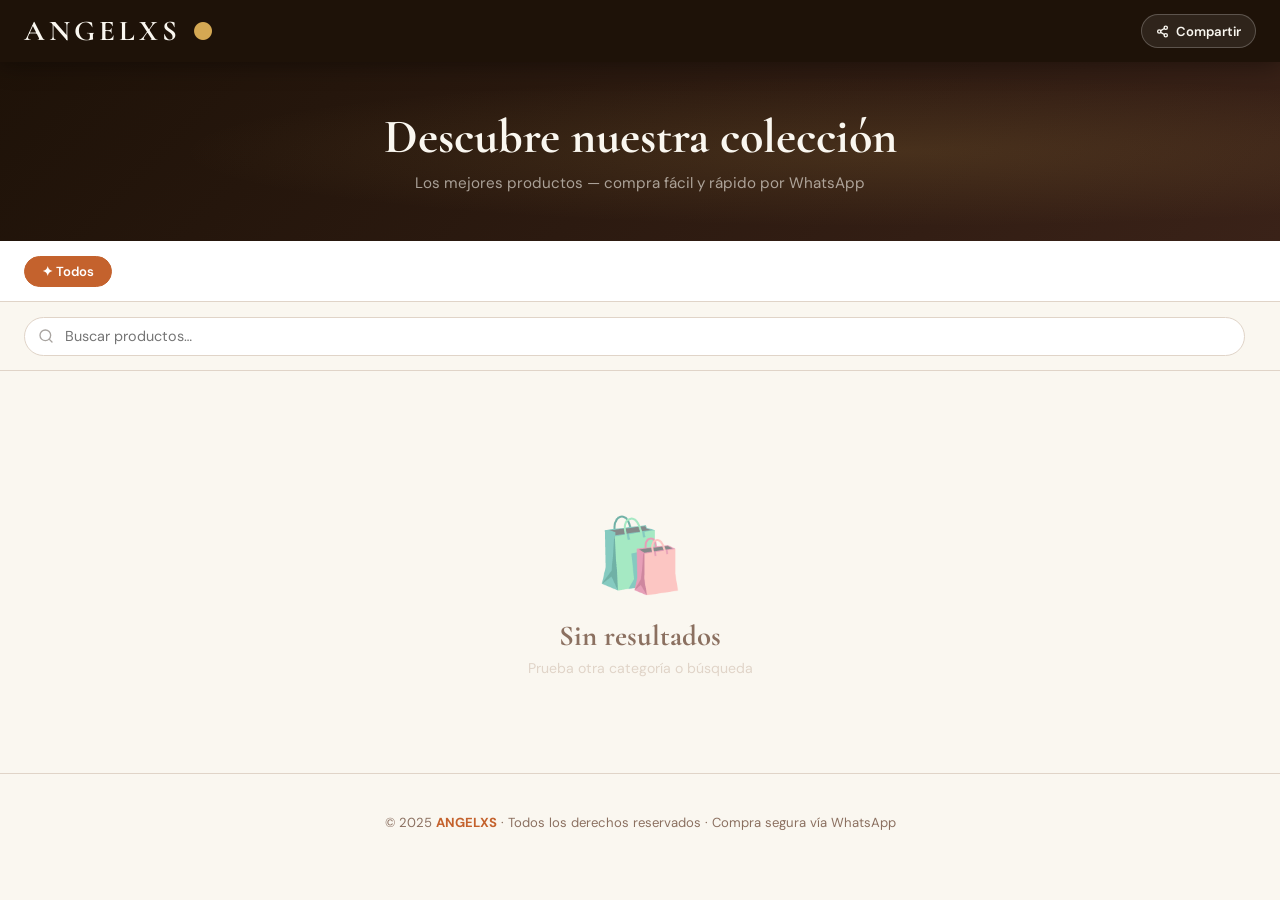
<file: index.html>
<!DOCTYPE html>
<html lang="es">
<head>
<meta charset="UTF-8"/>
<meta name="viewport" content="width=device-width,initial-scale=1"/>
<meta name="description" content="ANGELXS — Tienda online. Los mejores productos con compra directa por WhatsApp."/>
<meta property="og:title" content="ANGELXS — Tienda Online"/>
<meta property="og:description" content="Descubre nuestra colección. Compra fácil por WhatsApp."/>
<title>ANGELXS — Tienda</title>
<link rel="preconnect" href="https://fonts.googleapis.com"/>
<link rel="preconnect" href="https://fonts.gstatic.com" crossorigin/>
<link href="https://fonts.googleapis.com/css2?family=Cormorant+Garamond:ital,wght@0,400;0,600;0,700;1,400&family=DM+Sans:opsz,wght@9..40,300;9..40,400;9..40,500;9..40,600&display=swap" rel="stylesheet"/>
<style>
*,*::before,*::after{box-sizing:border-box;margin:0;padding:0}
:root{
  --ink:#1E1208;--cream:#FAF7F0;--terra:#C4622D;--terra-d:#A8521E;
  --gold:#D4A853;--muted:#8B7060;--bdr:#E0D4C8;--white:#fff;
  --green:#25D366;--green-d:#1DA851;--tag:#F0E8DC;
  --sh:0 2px 14px rgba(30,18,8,.08);--sh-h:0 12px 34px rgba(30,18,8,.18);
  --r:18px;--tr:.22s cubic-bezier(.4,0,.2,1);
}
body{font-family:'DM Sans',sans-serif;background:var(--cream);color:var(--ink);min-height:100vh}
h1,h2,h3,h4{font-family:'Cormorant Garamond',serif}
img{display:block;max-width:100%}
::-webkit-scrollbar{width:5px;height:5px}::-webkit-scrollbar-track{background:var(--cream)}::-webkit-scrollbar-thumb{background:var(--bdr);border-radius:3px}

/* HEADER */
.hdr{background:var(--ink);color:var(--cream);padding:.9rem 1.5rem;display:flex;align-items:center;justify-content:space-between;position:sticky;top:0;z-index:200;box-shadow:0 2px 24px rgba(0,0,0,.4)}
.logo{font-family:'Cormorant Garamond',serif;font-size:1.8rem;font-weight:700;letter-spacing:4px;cursor:default;user-select:none;line-height:1}
.logo em{color:var(--gold);font-style:normal}
.btn-ghost{display:flex;align-items:center;gap:.4rem;padding:.45rem .9rem;border-radius:50px;border:1.5px solid rgba(255,255,255,.22);background:rgba(255,255,255,.08);color:var(--cream);font-family:'DM Sans',sans-serif;font-size:.82rem;font-weight:600;cursor:pointer;transition:all var(--tr);white-space:nowrap}
.btn-ghost:hover{background:rgba(255,255,255,.18);border-color:rgba(255,255,255,.38)}

/* HERO */
.hero{background:linear-gradient(135deg,var(--ink) 0%,#3A2218 100%);color:var(--cream);padding:3rem 1.5rem;text-align:center;overflow:hidden;position:relative}
.hero::before{content:'';position:absolute;inset:0;background:radial-gradient(ellipse 80% 60% at 70% 50%,rgba(212,168,83,.14),transparent 70%);pointer-events:none}
.hero h2{font-size:clamp(1.9rem,5vw,3rem);font-weight:700;position:relative;line-height:1.15}
.hero p{color:rgba(250,247,240,.6);margin-top:.5rem;font-size:.95rem;position:relative}

/* CATS */
.cats{display:flex;gap:.5rem;padding:.9rem 1.5rem;overflow-x:auto;background:var(--white);border-bottom:1px solid var(--bdr);position:sticky;top:56px;z-index:100;scrollbar-width:none}
.cats::-webkit-scrollbar{display:none}
.cat{padding:.38rem 1.05rem;border-radius:50px;border:1.5px solid var(--terra);background:transparent;color:var(--terra);font-size:.82rem;font-weight:600;cursor:pointer;white-space:nowrap;transition:all var(--tr);font-family:'DM Sans',sans-serif}
.cat.on,.cat:hover{background:var(--terra);color:#fff}

/* SEARCH */
.srch{padding:.9rem 1.5rem;background:var(--cream);display:flex;align-items:center;gap:.7rem;border-bottom:1px solid var(--bdr)}
.sw{position:relative;flex:1}
.si{position:absolute;left:.85rem;top:50%;transform:translateY(-50%);opacity:.38;pointer-events:none}
.sinp{width:100%;padding:.6rem 1rem .6rem 2.5rem;border:1.5px solid var(--bdr);border-radius:50px;font-family:'DM Sans',sans-serif;font-size:.9rem;background:var(--white);outline:none;transition:border-color var(--tr)}
.sinp:focus{border-color:var(--terra)}
.cnt{font-size:.82rem;color:var(--muted);white-space:nowrap}

/* GRID */
.grid{display:grid;grid-template-columns:repeat(auto-fill,minmax(260px,1fr));gap:1.4rem;padding:1.8rem 1.5rem;max-width:1400px;margin:0 auto}

/* CARD */
.card{background:var(--white);border-radius:var(--r);overflow:hidden;cursor:pointer;transition:transform var(--tr),box-shadow var(--tr);box-shadow:var(--sh)}
.card:hover{transform:translateY(-5px);box-shadow:var(--sh-h)}
.cmedia{height:230px;overflow:hidden;background:var(--tag);position:relative}
.cimg{width:100%;height:100%;object-fit:cover;transition:transform .45s ease}
.card:hover .cimg{transform:scale(1.06)}
.cno{height:230px;background:linear-gradient(135deg,var(--tag),#E8D9C8);display:flex;align-items:center;justify-content:center;font-size:4.5rem}
.cbadge{position:absolute;top:.7rem;left:.7rem;background:rgba(30,18,8,.65);color:#fff;padding:.18rem .65rem;border-radius:50px;font-size:.7rem;font-weight:600;text-transform:uppercase;letter-spacing:.5px;backdrop-filter:blur(6px)}
.cbody{padding:1.1rem}
.ccat{font-size:.7rem;color:var(--terra);text-transform:uppercase;letter-spacing:1.5px;font-weight:600;margin-bottom:.3rem}
.cname{font-family:'Cormorant Garamond',serif;font-size:1.22rem;font-weight:700;line-height:1.25;margin-bottom:.4rem}
.cdesc{font-size:.82rem;color:var(--muted);line-height:1.5;display:-webkit-box;-webkit-line-clamp:2;-webkit-box-orient:vertical;overflow:hidden;min-height:2.45rem;margin-bottom:.9rem}
.cfoot{display:flex;align-items:center;justify-content:space-between;gap:.5rem}
.cprice{font-family:'Cormorant Garamond',serif;font-size:1.5rem;font-weight:700}
.btnwa{display:flex;align-items:center;gap:.38rem;padding:.48rem .95rem;border-radius:50px;border:none;background:var(--green);color:#fff;font-family:'DM Sans',sans-serif;font-size:.82rem;font-weight:600;cursor:pointer;transition:all var(--tr)}
.btnwa:hover{background:var(--green-d);transform:scale(1.04)}

/* LOADER / EMPTY */
.ldr{display:flex;align-items:center;justify-content:center;gap:1rem;padding:5rem;color:var(--muted)}
.ldr span{font-family:'Cormorant Garamond',serif;font-size:1.2rem}
.sp{display:inline-block;width:22px;height:22px;border:2.5px solid rgba(196,98,45,.2);border-top-color:var(--terra);border-radius:50%;animation:spin .7s linear infinite;flex-shrink:0}
@keyframes spin{to{transform:rotate(360deg)}}
.empty{text-align:center;padding:5rem 1.5rem}
.empty-ico{font-size:4.5rem;margin-bottom:1rem;opacity:.55}
.empty h3{font-size:1.8rem;color:var(--muted);margin-bottom:.4rem}
.empty p{color:var(--bdr);font-size:.88rem}

/* OVERLAY/MODAL */
.ov{position:fixed;inset:0;background:rgba(10,5,2,.72);z-index:500;display:flex;align-items:center;justify-content:center;padding:1rem;backdrop-filter:blur(6px);animation:fi .2s ease}
@keyframes fi{from{opacity:0}to{opacity:1}}
.modal{background:var(--white);border-radius:22px;max-width:580px;width:100%;max-height:92vh;overflow-y:auto;position:relative;animation:up .3s cubic-bezier(.34,1.56,.64,1)}
@keyframes up{from{transform:translateY(28px);opacity:0}to{transform:none;opacity:1}}
.mx{position:absolute;top:.9rem;right:.9rem;z-index:10;width:36px;height:36px;border-radius:50%;border:none;background:rgba(0,0,0,.52);color:#fff;font-size:1.2rem;cursor:pointer;display:flex;align-items:center;justify-content:center;transition:background var(--tr)}
.mx:hover{background:rgba(0,0,0,.82)}
.mmedia{height:310px;overflow:hidden;background:var(--tag)}
.mmedia img{width:100%;height:100%;object-fit:cover}
.mno{height:290px;background:linear-gradient(135deg,var(--tag),#E8D9C8);display:flex;align-items:center;justify-content:center;font-size:8rem}
.mbody{padding:2rem}
.mcat{font-size:.75rem;color:var(--terra);text-transform:uppercase;letter-spacing:1.5px;font-weight:600;margin-bottom:.4rem}
.mname{font-size:2.2rem;font-weight:700;line-height:1.2;margin-bottom:.6rem}
.mprice{font-size:2rem;color:var(--terra);font-weight:700;margin-bottom:1.2rem}
.mdesc{color:var(--muted);line-height:1.8;margin-bottom:1.8rem;font-size:.95rem}
.btnwaf{width:100%;padding:1rem;font-size:1.05rem;font-family:'DM Sans',sans-serif;font-weight:700;border:none;cursor:pointer;background:var(--green);color:#fff;border-radius:14px;display:flex;align-items:center;justify-content:center;gap:.65rem;transition:all var(--tr)}
.btnwaf:hover{background:var(--green-d)}

/* QR */
.qrbox{background:var(--cream);border-radius:22px;padding:2.5rem 2rem;text-align:center;max-width:340px;width:100%}
.qrbox h3{font-size:1.9rem;margin-bottom:.4rem}
.qrbox p{color:var(--muted);font-size:.88rem;margin-bottom:1.5rem}
.qrimg{width:215px;height:215px;border-radius:14px;border:4px solid var(--bdr);margin:0 auto 1.4rem}
.crow{display:flex;gap:.5rem}
.curl{flex:1;padding:.62rem .9rem;border:1.5px solid var(--bdr);border-radius:9px;font-size:.78rem;font-family:'DM Sans',sans-serif;color:var(--muted);background:var(--white);outline:none}
.cbtn{background:var(--ink);color:#fff;border:none;padding:.62rem 1rem;border-radius:9px;cursor:pointer;font-size:.82rem;font-weight:600;white-space:nowrap;font-family:'DM Sans',sans-serif;transition:background var(--tr)}
.cbtn:hover{background:#3A2218}
.qrcl{width:100%;margin-top:1rem;padding:.72rem;background:transparent;border:1.5px solid var(--bdr);border-radius:11px;cursor:pointer;font-family:'DM Sans',sans-serif;font-size:.9rem;font-weight:600;color:var(--muted);transition:all var(--tr)}
.qrcl:hover{border-color:var(--terra);color:var(--terra)}

/* FOOTER */
.ftr{text-align:center;padding:2.5rem 1.5rem;color:var(--muted);font-size:.82rem;border-top:1px solid var(--bdr);margin-top:1rem}
.ftr strong{color:var(--terra)}

@media(max-width:600px){
  .grid{grid-template-columns:repeat(2,1fr);gap:.75rem;padding:.9rem}
  .cmedia,.cno{height:170px}
  .cbody{padding:.75rem}
  .cname{font-size:1rem}
  .cprice{font-size:1.2rem}
  .hero{padding:2rem 1rem}
  .srch{padding:.7rem 1rem}
}
</style>
</head>
<body>

<header class="hdr">
  <div class="logo" id="logo">ANGELXS <em>●</em></div>
  <button class="btn-ghost" id="btn-share">
    <svg width="13" height="13" viewBox="0 0 24 24" fill="none" stroke="currentColor" stroke-width="2.5" stroke-linecap="round" stroke-linejoin="round"><circle cx="18" cy="5" r="3"/><circle cx="6" cy="12" r="3"/><circle cx="18" cy="19" r="3"/><line x1="8.59" y1="13.51" x2="15.42" y2="17.49"/><line x1="15.41" y1="6.51" x2="8.59" y2="10.49"/></svg>
    Compartir
  </button>
</header>

<section class="hero">
  <h2>Descubre nuestra colección</h2>
  <p>Los mejores productos — compra fácil y rápido por WhatsApp</p>
</section>

<nav class="cats" id="cats"></nav>

<div class="srch">
  <div class="sw">
    <svg class="si" width="16" height="16" viewBox="0 0 24 24" fill="none" stroke="currentColor" stroke-width="2" stroke-linecap="round"><circle cx="11" cy="11" r="8"/><line x1="21" y1="21" x2="16.65" y2="16.65"/></svg>
    <input class="sinp" id="search" type="search" placeholder="Buscar productos…"/>
  </div>
  <span class="cnt" id="cnt"></span>
</div>

<main>
  <div class="ldr" id="ldr"><div class="sp"></div><span>Cargando productos…</span></div>
  <div class="grid" id="grid" style="display:none"></div>
  <div class="empty" id="empty" style="display:none"><div class="empty-ico">🛍️</div><h3>Sin resultados</h3><p>Prueba otra categoría o búsqueda</p></div>
</main>

<footer class="ftr">© 2025 <strong>ANGELXS</strong> · Todos los derechos reservados · Compra segura vía WhatsApp</footer>
<div id="mr"></div>

<script>
const SB="https://yjoxhucajvefzuxlqkkg.supabase.co",
KEY="eyJhbGciOiJIUzI1NiIsInR5cCI6IkpXVCJ9.eyJpc3MiOiJzdXBhYmFzZSIsInJlZiI6Inlqb3hodWNhanZlZnp1eGxxa2tnIiwicm9sZSI6ImFub24iLCJpYXQiOjE3NzQ3MjcyNjQsImV4cCI6MjA5MDMwMzI2NH0.jMOBpuZi6LWgga8Uy8SlnePO-ikJdvbaCX9srGJYSl4",
WA="50375153192",SITE="https://angelxs-tienda.netlify.app",
EMO={General:"📦",Ropa:"👗",Calzado:"👟","Electrónica":"📱",Hogar:"🏠",Accesorios:"💎",Belleza:"💄",Otros:"✨"};
let all=[],cat="Todos",q="",tapN=0,tapT=null;

document.addEventListener("DOMContentLoaded",()=>{
  load();
  document.getElementById("search").addEventListener("input",e=>{q=e.target.value.toLowerCase();draw()});
  document.getElementById("btn-share").addEventListener("click",qrModal);
  document.getElementById("logo").addEventListener("click",()=>{tapN++;clearTimeout(tapT);tapT=setTimeout(()=>tapN=0,3000);if(tapN>=5){tapN=0;location.href="admin.html"}});
});

async function load(){
  try{const r=await fetch(`${SB}/rest/v1/products?select=*&active=eq.true&order=created_at.desc`,{headers:{apikey:KEY,Authorization:`Bearer ${KEY}`}});const d=await r.json();all=Array.isArray(d)?d:[];}catch(e){all=[]}
  buildCats();draw();
  document.getElementById("ldr").style.display="none";
  document.getElementById("grid").style.display="";
}

function buildCats(){
  const cs=["Todos",...new Set(all.map(p=>p.category||"General"))];
  const el=document.getElementById("cats");
  el.innerHTML=cs.map(c=>`<button class="cat${c===cat?" on":""}" data-c="${e(c)}">${c==="Todos"?"✦ Todos":c}</button>`).join("");
  el.querySelectorAll(".cat").forEach(b=>b.addEventListener("click",()=>{cat=b.dataset.c;el.querySelectorAll(".cat").forEach(x=>x.classList.remove("on"));b.classList.add("on");draw()}));
}

function draw(){
  let f=cat==="Todos"?all:all.filter(p=>(p.category||"General")===cat);
  if(q)f=f.filter(p=>p.name.toLowerCase().includes(q)||(p.description||"").toLowerCase().includes(q));
  const g=document.getElementById("grid"),em=document.getElementById("empty"),cn=document.getElementById("cnt");
  cn.textContent=f.length?`${f.length} producto${f.length!==1?"s":""}` :"";
  if(!f.length){g.style.display="none";em.style.display="";return}
  em.style.display="none";g.style.display="";
  g.innerHTML=f.map(p=>{const em2=EMO[p.category]||"📦";return`
  <article class="card" data-id="${p.id}">
    ${p.image_url?`<div class="cmedia"><img class="cimg" src="${p.image_url}" alt="${e(p.name)}" loading="lazy"/><span class="cbadge">${e(p.category||"General")}</span></div>`:`<div class="cno">${em2}</div>`}
    <div class="cbody">
      <div class="ccat">${e(p.category||"General")}</div>
      <div class="cname">${e(p.name)}</div>
      <div class="cdesc">${e(p.description||"Toca para ver detalles")}</div>
      <div class="cfoot"><span class="cprice">${fmt(p.price)}</span><button class="btnwa">${waico(15)} Comprar</button></div>
    </div>
  </article>`}).join("");
  g.querySelectorAll(".card").forEach(c=>{
    c.addEventListener("click",ev=>{if(ev.target.closest(".btnwa"))return;const p=all.find(x=>x.id==c.dataset.id);if(p)prodModal(p)});
    c.querySelector(".btnwa").addEventListener("click",ev=>{ev.stopPropagation();const p=all.find(x=>x.id==c.dataset.id);if(p)goWA(p)});
  });
}

function prodModal(p){
  const em=EMO[p.category]||"📦";
  document.getElementById("mr").innerHTML=`
  <div class="ov" id="ov1"><div class="modal"><button class="mx" id="mx1">✕</button>
    <div class="mmedia">${p.image_url?`<img src="${p.image_url}" alt="${e(p.name)}"/>`:`<div class="mno">${em}</div>`}</div>
    <div class="mbody">
      <div class="mcat">${e(p.category||"General")}</div>
      <h2 class="mname">${e(p.name)}</h2>
      <div class="mprice">${fmt(p.price)}</div>
      ${p.description?`<p class="mdesc">${e(p.description)}</p>`:""}
      <button class="btnwaf" id="bwaf">${waico(22)} Escribir por WhatsApp</button>
    </div>
  </div></div>`;
  const cl=()=>{document.getElementById("mr").innerHTML="";document.removeEventListener("keydown",kh)};
  document.getElementById("mx1").onclick=cl;
  document.getElementById("ov1").onclick=ev=>{if(ev.target===ev.currentTarget)cl()};
  document.getElementById("bwaf").onclick=()=>goWA(p);
  const kh=ev=>{if(ev.key==="Escape")cl()};document.addEventListener("keydown",kh);
}

function qrModal(){
  const qr=`https://api.qrserver.com/v1/create-qr-code/?size=215x215&bgcolor=FAF7F0&color=1E1208&data=${encodeURIComponent(SITE)}`;
  document.getElementById("mr").innerHTML=`
  <div class="ov" id="ov2"><div class="qrbox">
    <h3>Compartir tienda</h3><p>Escanea el QR o copia el enlace</p>
    <img class="qrimg" src="${qr}" alt="QR"/>
    <div class="crow"><input class="curl" id="curi" value="${SITE}" readonly/><button class="cbtn" id="cbtn">Copiar</button></div>
    <button class="qrcl" id="qrcl">Cerrar</button>
  </div></div>`;
  const cl=()=>document.getElementById("mr").innerHTML="";
  document.getElementById("qrcl").onclick=cl;
  document.getElementById("ov2").onclick=ev=>{if(ev.target===ev.currentTarget)cl()};
  document.getElementById("cbtn").onclick=()=>{navigator.clipboard.writeText(SITE).then(()=>{const b=document.getElementById("cbtn");b.textContent="¡Copiado!";setTimeout(()=>b.textContent="Copiar",2000)})};
}

function goWA(p){window.open(`https://wa.me/${WA}?text=${encodeURIComponent(`¡Hola! Me interesa comprar:\n\n*${p.name}*\nPrecio: ${fmt(p.price)}\n\n¿Está disponible?`)}`,"_blank")}
function fmt(n){return`$${Number(n).toFixed(2)}`}
function e(s){return String(s).replace(/&/g,"&amp;").replace(/</g,"&lt;").replace(/>/g,"&gt;").replace(/"/g,"&quot;")}
function waico(s){return`<svg width="${s}" height="${s}" viewBox="0 0 24 24" fill="currentColor"><path d="M17.472 14.382c-.297-.149-1.758-.867-2.03-.967-.273-.099-.471-.148-.67.15-.197.297-.767.966-.94 1.164-.173.199-.347.223-.644.075-.297-.15-1.255-.463-2.39-1.475-.883-.788-1.48-1.761-1.653-2.059-.173-.297-.018-.458.13-.606.134-.133.298-.347.446-.52.149-.174.198-.298.298-.497.099-.198.05-.371-.025-.52-.075-.149-.669-1.612-.916-2.207-.242-.579-.487-.5-.669-.51-.173-.008-.371-.01-.57-.01-.198 0-.52.074-.792.372-.272.297-1.04 1.016-1.04 2.479 0 1.462 1.065 2.875 1.213 3.074.149.198 2.096 3.2 5.077 4.487.709.306 1.262.489 1.694.625.712.227 1.36.195 1.871.118.571-.085 1.758-.719 2.006-1.413.248-.694.248-1.289.173-1.413-.074-.124-.272-.198-.57-.347m-5.421 7.403h-.004a9.87 9.87 0 01-5.031-1.378l-.361-.214-3.741.982.998-3.648-.235-.374a9.86 9.86 0 01-1.51-5.26c.001-5.45 4.436-9.884 9.888-9.884 2.64 0 5.122 1.03 6.988 2.898a9.825 9.825 0 012.893 6.994c-.003 5.45-4.437 9.884-9.885 9.884m8.413-18.297A11.815 11.815 0 0012.05 0C5.495 0 .16 5.335.157 11.892c0 2.096.547 4.142 1.588 5.945L.057 24l6.305-1.654a11.882 11.882 0 005.683 1.448h.005c6.554 0 11.89-5.335 11.893-11.893a11.821 11.821 0 00-3.48-8.413z"/></svg>`}
</script>
</body>
</html>
</file>
